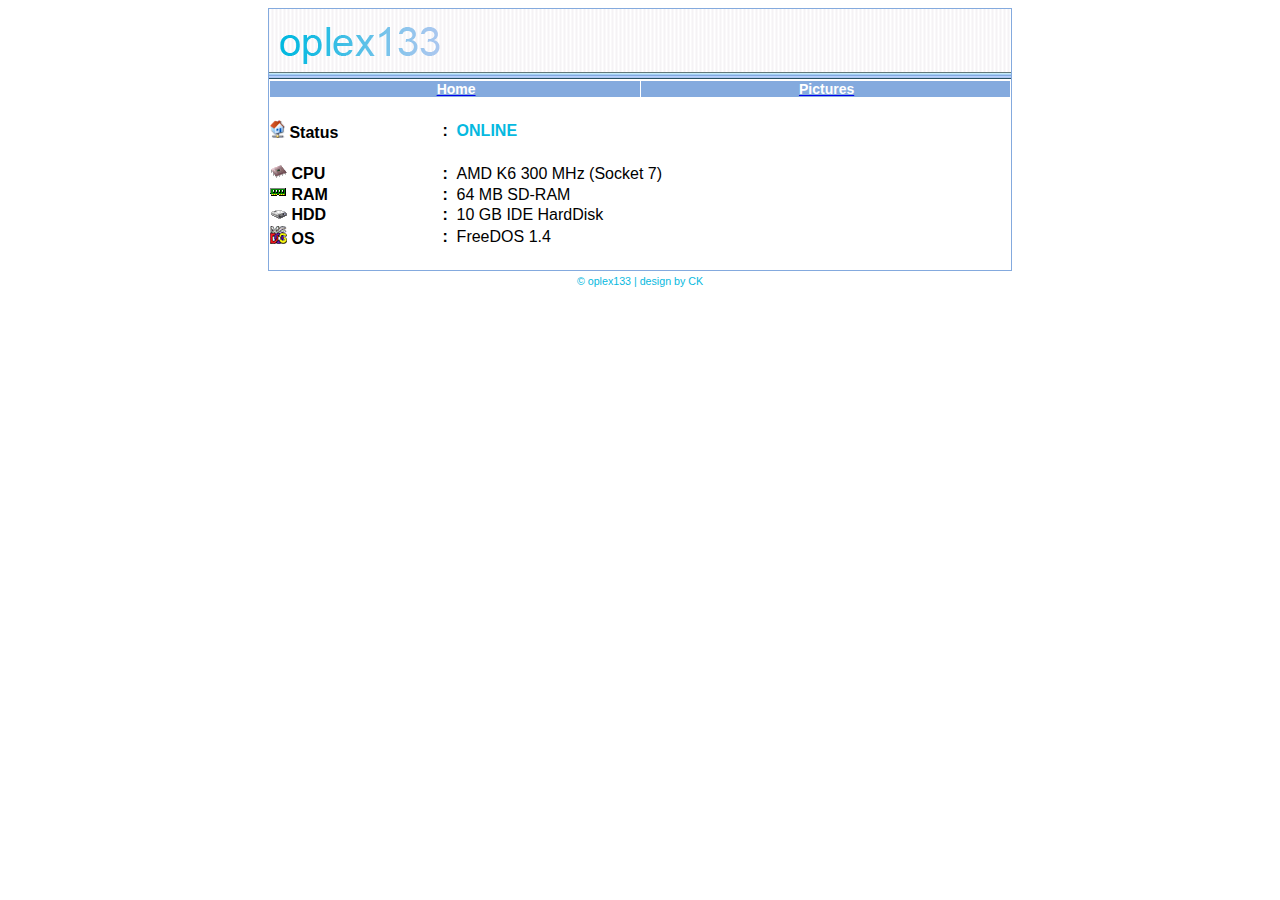
<file: index.html>
<html>
<head>
<title>oplex133</title>
<link rel="stylesheet" href="format.css" type="text/css">
 </head>

<body bgcolor="#FFFFFF" text="#000000" background="#FFFFFF">
<div align="center">
  <table width="700" border="0" cellpadding="0" cellspacing="0" class="rand" bgcolor="#FFFFFF">
    <tr> 
      <td colspan="3" height="70" valign="top"> 
        <table width="100%" border="0" cellpadding="0" cellspacing="0">
          <tr> 
            <td width="637" height="70" valign="top" class="menuebar"><img src="logo.png" width="742" height="70"></td>
          </tr>
        </table>
      </td>
    </tr>
    <tr> 
     
 <td valign="top" height="16" colspan="3"> 
        <table width="100%" border="0" cellpadding="0" cellspacing="1" class="menuebar">
          <tr> 
            <td width="100" height="14" valign="top" onmouseover="this.className='menuebuttonover'" onmouseout="this.className='menuebutton'" class="menuebutton"> 
              <div align="center"><a href="index.html"><b><font color="#FFFFFF">Home</font></b></a></div>
            </td>
            <td width="100"  valign="top" td onmouseover="this.className='menuebuttonover'" onmouseout="this.className='menuebutton'" class="menuebutton"> 
              <div align="center"><b><a href="pix.html"><font color="#FFFFFF">Pictures</font></a></b></div>
            </td>
    </td>
          </tr>
        </table>

      <td height="9" width="10"></td>
      <td width="679"></td>
      <td width="11"></td>
    </tr>
    <tr> 
      <td height="100"></td>
      <td valign="top"> 
        <table width="100%" border="0" cellpadding="0" cellspacing="0">
          <tr> 
            <td width="679" height="100" valign="top" class="text"> 
              <div align="center">
                <div align="center"> 
                  <p align="left"><b><span class="text">

<table border="0" cellpadding="1" cellspacing="0" style="border-collapse: collapse" width="93%">
  <tr>
    <td class=normalb width="25%">
</td>
    <td class=normalb width="1%"><br></td>
    <td class=normalb width="1%"></td>
    <td class=normal width="73%"></font>
</td>
  <tr>
    <td class=normalb width="25%">
<img src=type.gif border=0>
Status</td>
    <td class=normalb width="1%">:</td>
    <td class=normalb width="1%"></td>
    <td class=normal width="73%"><font color=06B9E0><b>ONLINE</b></font>
</td>
  </tr>
  <tr>
    <td class=normalb width="25%">
</td>
    <td class=normalb width="1%"><br></td>
    <td class=normalb width="1%"></td>
    <td class=normal width="73%">
</td>
  </tr>
  </tr>
  <tr>
    <td class=normalb width="25%">
<img src=cpu.gif border=0>
CPU</td>
    <td class=normalb width="1%">:</td>
    <td class=normalb width="1%"></td>
    <td class=normal width="73%">AMD K6 300 MHz (Socket 7)
</td>
  </tr>
  <tr>
    <td class=normalb width="25%">
<img src=ram.gif border=0>
RAM</td>
    <td class=normalb width="1%">:</td>
    <td class=normalb width="1%"></td>
    <td class=normal width="73%">64 MB SD-RAM
</td>
  </tr>
  <tr>
    <td class=normalb width="25%">
<img src=hd.gif border=0>
HDD</td>
    <td class=normalb width="1%">:</td>
    <td class=normalb width="1%"></td>
    <td class=normal width="73%">10 GB IDE HardDisk 
</td>
  </tr>
  <tr>
    <td class=normalb width="25%">
<img src=os.jpg border=0>
OS</td>
    <td class=normalb width="1%">:</td>
    <td class=normalb width="1%"></td>
    <td class=normal width="73%">FreeDOS 1.4
</td>
  </tr>
      <tr>
    <td class=normalb width="25%"><br>
</td>
    <td class=normalb width="1%"></td>
    <td class=normalb width="1%"></td>
    <td class=normal valign=bottom width="73%">
</td>
  </tr>

    </table>

               </div>
              </div>
              </td>
          </tr>
        </table>
      </td>
      <td></td>
    </tr>
    <tr> 
      <td height="1"></td>
      <td></td>
      <td></td>
    </tr>
  </table>
</div>
<div align="center">
  <table width="700" border="0" cellpadding="0" cellspacing="0">
    <tr> 
      <td width="700" height="19" valign="middle" class="footer-info"> 
        <div align="center">&copy; oplex133 | design by CK
        </a></div>
      </td>
    </tr>
  </table>
</div>
</body>
</html>
</file>
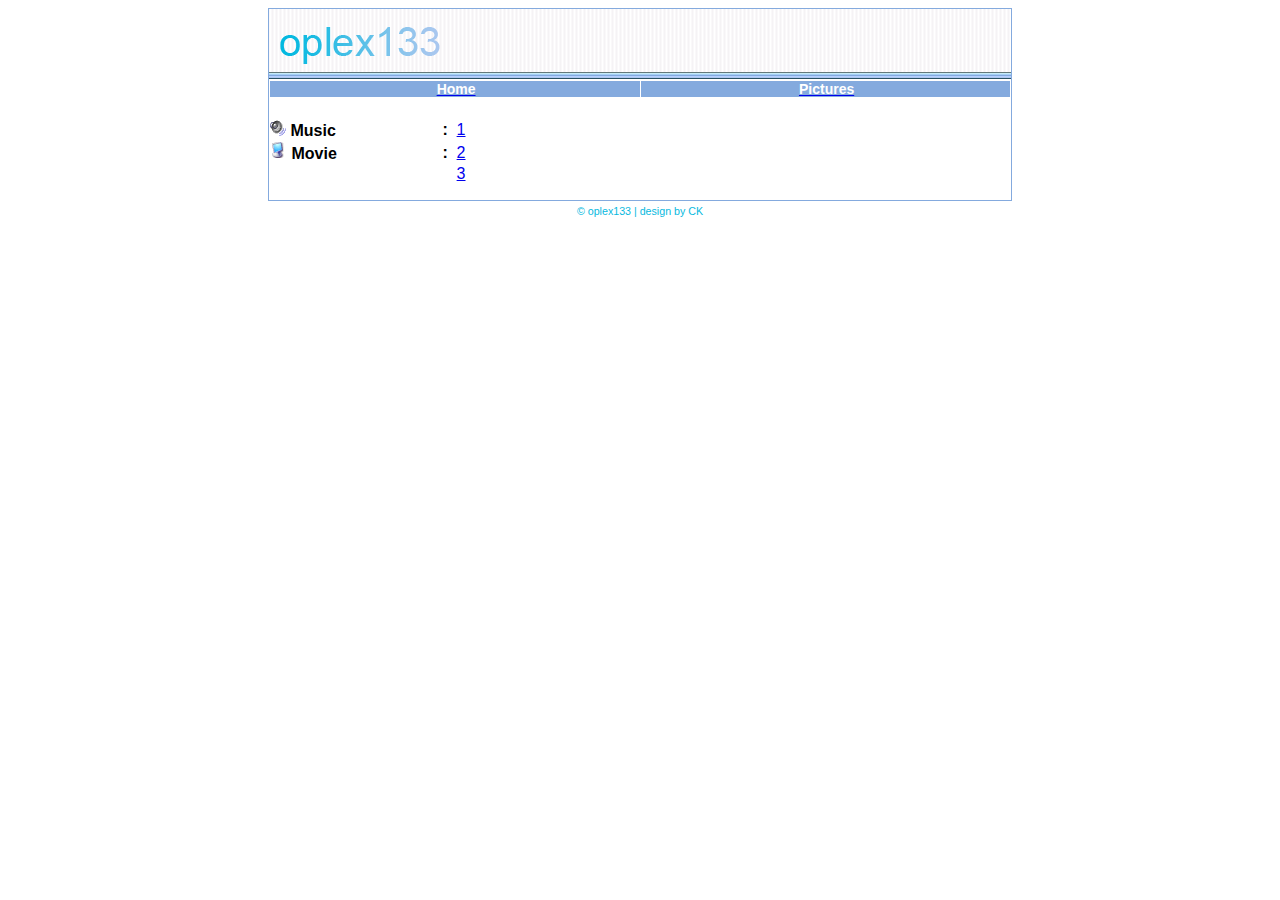
<file: pix.html>
<html>
<head>
<title>oplex133</title>
<link rel="stylesheet" href="format.css" type="text/css">
 </head>

<body bgcolor="#FFFFFF" text="#000000" background="#FFFFFF">
<div align="center">
  <table width="700" border="0" cellpadding="0" cellspacing="0" class="rand" bgcolor="#FFFFFF">
    <tr> 
      <td colspan="3" height="70" valign="top"> 
        <table width="100%" border="0" cellpadding="0" cellspacing="0">
          <tr> 
            <td width="637" height="70" valign="top" class="menuebar"><img src="logo.png" width="742" height="70"></td>
          </tr>
        </table>
      </td>
    </tr>
    <tr> 
     
 <td valign="top" height="16" colspan="3"> 
        <table width="100%" border="0" cellpadding="0" cellspacing="1" class="menuebar">
          <tr> 
            <td width="100" height="14" valign="top" onmouseover="this.className='menuebuttonover'" onmouseout="this.className='menuebutton'" class="menuebutton"> 
              <div align="center"><a href="index.html"><b><font color="#FFFFFF">Home</font></b></a></div>
            </td>
            <td width="100"  valign="top" td onmouseover="this.className='menuebuttonover'" onmouseout="this.className='menuebutton'" class="menuebutton"> 
              <div align="center"><b><a href="pix.html"><font color="#FFFFFF">Pictures</font></a></b></div>
            </td>
    </td>
          </tr>
        </table>

      <td height="9" width="10"></td>
      <td width="679"></td>
      <td width="11"></td>
    </tr>
    <tr> 
      <td height="100"></td>
      <td valign="top"> 
        <table width="100%" border="0" cellpadding="0" cellspacing="0">
          <tr> 
            <td width="679" height="100" valign="top" class="text"> 
              <div align="center">
                <div align="center"> 
                  <p align="left"><b><span class="text">

<table border="0" cellpadding="1" cellspacing="0" style="border-collapse: collapse" width="93%">
  <tr>
    <td class=normalb width="25%">
</td>
    <td class=normalb width="1%"><br></td>
    <td class=normalb width="1%"></td>
    <td class=normal width="73%"></font>
</td>
  <tr>
    <td class=normalb width="25%">
<img src=sound.gif border=0>
Music</td>
    <td class=normalb width="1%">:</td>
    <td class=normalb width="1%"></td>
    <td class=normal width="73%"><a href=1>1</a>
</td>
  </tr>
  <tr>
    <td class=normalb width="25%">
<img src=monitor.gif border=0>
Movie</td>
    <td class=normalb width="1%">:</td>
    <td class=normalb width="1%"></td>
    <td class=normal width="73%"><a href=2>2</a>
</td>
  </tr>

  <tr>
    <td class=normalb width="25%">
</td>
    <td class=normalb width="1%"></td>
    <td class=normalb width="1%"></td>
    <td class=normal width="73%"><a href=3>3</a>
</td>
  </tr>
  <tr>
    </table>

               </div>
              </div>
              </td>
          </tr>
        </table>
      </td>
      <td></td>
    </tr>
    <tr> 
      <td height="1"></td>
      <td></td>
      <td></td>
    </tr>
  </table>
</div>
<div align="center">
  <table width="700" border="0" cellpadding="0" cellspacing="0">
    <tr> 
      <td width="700" height="19" valign="middle" class="footer-info"> 
        <div align="center">&copy; oplex133 | design by CK
        </a></div>
      </td>
    </tr>
  </table>
</div>
</body>
</html>
</file>
<file: format.css>
.rand {  border: 1px #84AADE solid; background-color: #FFFFFF}
.menuebar {  font-family: Verdana, Arial, Helvetica, sans-serif; font-size: 14px; border-color: black black #FFFFFF; border-style: solid; border-top-width: 0px; border-right-width: 0px; border-bottom-width: 1px; border-left-width: 0px}

.smalltext {  font-family: Verdana, Arial, Helvetica, sans-serif; font-size: 10px}
.menuebuttonover {  background-color: #07B9E0; text-indent: 2pt}
.menuebutton {  text-indent: 2pt; background-color: #84AADE}

.footer-info {  font-family: Verdana, Arial, Helvetica, sans-serif; font-size: 8pt; color: #07B9E0}
.courier {  font-family: Courier New, Arial, Helvetica, sans-serif; font-size: 10pt}
.normalb {  font-family: Verdana, Arial, Helvetica, sans-serif; font-size: 12pt; font-weight:bold}
.normal {  font-family: Verdana, Arial, Helvetica, sans-serif; font-size: 12pt}
.klein {  font-family: Verdana, Arial, Helvetica, sans-serif; font-size: 10pt}
.menue-topic {  font-family: Verdana, Arial, Helvetica, sans-serif; font-size: 10pt}
</file>
